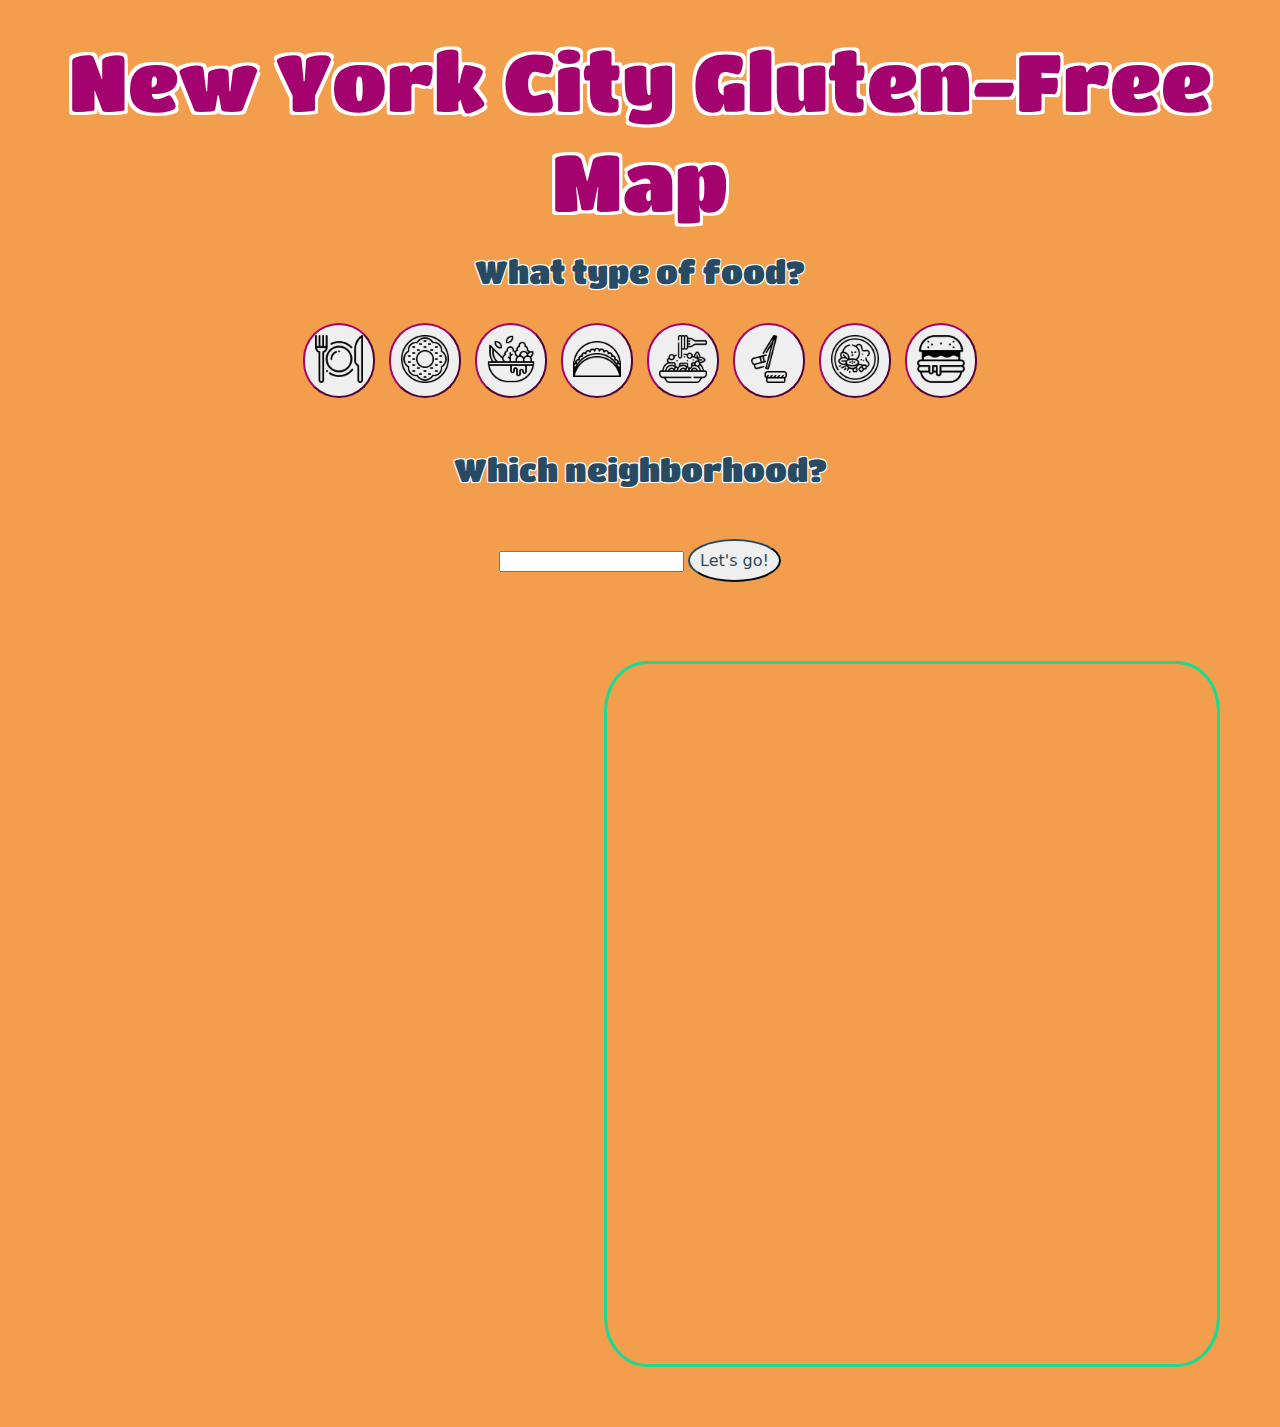
<file: trial.html>
<!DOCTYPE html>
<html lang="en">
<head>
  <link rel="stylesheet" href="trial.css">
  <link rel="preconnect" href="https://fonts.googleapis.com">
<link rel="preconnect" href="https://fonts.gstatic.com" crossorigin>
<link href="https://fonts.googleapis.com/css2?family=Chewy&family=Chicle&family=Sour+Gummy:ital,wght@0,100..900;1,100..900&family=Titan+One&display=swap" rel="stylesheet">
   <meta charset="UTF-8">
   <meta name="viewport" content="width=device-width, initial-scale=1.0">
<title>New York City Gluten Free Map</title>
   <script src="https://cdn.maptiler.com/maptiler-sdk-js/v3.2.0/maptiler-sdk.umd.min.js"></script>
   <link href="https://cdn.maptiler.com/maptiler-sdk-js/v3.2.0/maptiler-sdk.css" rel="stylesheet" />

   
   <style>
       </style>  
</head>

<body>
    <div id="big-container">
    <h1>New York City Gluten-Free Map</h1>
<!-- food icon buttons -->
 <h2>What type of food?</h2>
<div class='filter-container'>
    <div class = "button-container">
      <button data-value="Anything!"><image src= "./img/anything.png" class ="icon"></image></button>
      <button data-value="Bakery"><image src= "./img/bakery.png" class ="icon"></image></button>
      <button data-value="Salads"><image src= "./img/salads.png" class ="icon"></image></button>
      <button data-value="Latin American"><image src= "./img/latinamerican.png" class ="icon"></image></button>
      <button data-value="Italian"><image src= "./img/italian.png" class ="icon"></image></button>
      <button data-value="Asian"><image src= "./img/asian.png" class ="icon"></image></button>
      <button data-value="African"><image src= "./img/african.png" class ="icon"></image></button>
      <button data-value="American"><image src= "./img/american.png" class ="icon"></image></button>  
    </div>

<!-- neighborhood selector -->
    <form id="neighborhood_form" onsubmit="filternbh(event)" method="get">
        <label class ="neighborhood" for="neighborhood"><h2>Which neighborhood?</h2></label>    <!-- <select id="neighborhood" required> -->
        <input list = 'neighborhoods' name = 'neighborhood' id = 'neighborhood'>
        <datalist id="neighborhoods">
          <option value="Show All">
          <option value="Upper West Side">
          <option value="Upper East Side">
          <option value="Midtown">
          <option value="East Village">
          <option value="Greenwich Village">
          <option value="Financial District">
          <option value="Chelsea">
          <option value="Union Square">
          <option value="Flatiron">
          <option value="Lower East Side">
          <option value="Hell's Kitchen">
        </datalist>
      <input type="submit" class="submit-button" value="Let's go!">
    </form>
    
</div>
<div id="item-container">
    <div id ="container">
    </div>
    <div id="map">
    </div>
    </div>
    <script src="trial.js"></script>
</div>
</body>
</html>
</file>
<file: trial.css>
body {
    margin: 0;
    padding:10;
    border: 0;
    background-color: #F29E4C;
    padding: 20px;
  }

#item-container{
  display: flex;
  flex-direction: row;
  gap: 20px;
  margin-top: 20px;
}  
#map{
    position:relative;
    float:none;
    min-width: 50%;
    height: 700px;
    margin: 30px;
    border: solid #16DB93;
    border-radius: 7%;
  }

  #big-container {
      background-color: #F29E4C;
      padding: 10px;
      display: flex;
      flex-direction: column;
      text-align: center;
      line-height:100px;
  }

  #container {
    display: flex;
    flex-wrap: wrap;
    justify-content: flex-start;
    vertical-align: column;
    width: 100%;
    margin: 10px;
    line-height: 200%; 
    /* flex-direction: column; */
  }

  #filter-container {
    display:flex;
    align-items:center;
    text-align: center;
    padding-bottom: 10px;
    margin-bottom: 10px;
    line-height: 30px;
  }

  #container > div.cards {
          width: 300px;
          height: 300px;
          border: 5px solid #A4036F;
          border-radius: 50%;
          padding: 25px;
          margin: 20px;
          background-color: #D9D9D9;
          text-align: center;
          justify-content: center;
          display:flex;
          flex-direction:column;
          line-height: 20px;
          background-size: cover;
          background-position: center;
  }

      h1 {
          margin-top: 0;
          /* if too much space between header and type of food activate */
          margin-bottom:0;
          font-family: "Titan One", sans-serif;
          font-weight: 400;
          font-style: normal;
          font-size: 5em;
          color: #A4036F;
          text-shadow:
              3px 3px 0 #ffffff,
              -3px 3px 0 #ffffff,
              -3px -3px 0 #ffffff,
              3px -3px 0 #ffffff;
          text-align: center;
      }
      
      h2 {
          font-family: "Titan One", sans-serif;
          font-weight: 400;
          font-style: normal;
          font-size: 2em;
          color:  #284B63;
          text-align: center;
          line-height: 30px;
          text-shadow:
              1px 1px 0 #ffffff,
              -1px 1px 0 #ffffff,
              -1px -1px 0 #ffffff,
              1px -1px 0 #ffffff;

      }

      h3 {
          font-family: "Comic Neue", cursive;
          font-weight: 700;
          font-style: normal;
          font-size: 1em;
          color:  #284B63;
          text-align: justify;
          /* line-height: 5px; */
  
      }



      p {
          font-family: "Chewy", system-ui;
          font-weight: 400;
          font-style: normal;
          font-size: 1.5em;
          color: #16DB93;
          text-shadow:
              1px 1px 0 #284B63,
              -1px 1px 0 #284B63,
              -1px -1px 0 #284B63,
              1px -1px 0 #284B63;
          line-height: 0.5px;
          list-style-type: square;            
      }

      a:link {
        color:#16DB93; 
        }
      a:visited {
        color:#16DB93;
      }

      .icon {
        height:3rem;
      }

      .submit-button {
        font-family: "Chewy", system-ui;
        font-weight: 400;
        font-size: 16px;
        color:#284B63;
        padding:10px;
        border-radius:100%;
        border-color:#284B63;
        /* background:none; */
        position: relative;
        display: inline-block;
        text-align: center;
        }
    .submit-button:hover{
        background:#284B63;
        color:#ffff;
    }

/* food icon button section  */
      .button-container {
        margin: 5px;
        align-items: center;
      }

    button {
        padding: 10px;
        margin:5px;
        border-radius: 50px;
        border-color:#A4036F; 
        /* background: none; */
        flex-shrink: 0;
         }

    button::before{
        content: attr(data-value);
        position: absolute;
        /* background: #ffffff;
        border-style: solid;
        border-radius: 100px; */
        color:#16DB93;
        font-family: "Chewy", system-ui;
        font-weight: 400;
        font-style: normal;
        font-size: 1.5em;
        text-shadow:
        1px 1px 0 #284B63,
        -1px 1px 0 #284B63,
        -1px -1px 0 #284B63,
        1px -1px 0 #284B63;
        padding-top: 1em;
        transform: translateY(-30px) rotate(25deg);
        opacity:0;
        transition: 200ms ease;
    }

    button::after{
        content:'';
        position:absolute;
        height: 0;
        width: 0;
        transform: translateY(-42px) rotate(25deg);
        opacity:1;
        transition: 200ms ease;

    }
    button:hover::before{
        transform:translateY(-65px) rotate(0);
        opacity:1;
    }
    button:hover::after{
        transform:translateY(-42px) rotate(0);
        opacity:1;
    }
    
      
        button:hover {
            cursor: pointer;
          }

        button:clicked {
              /* background-color: #284B63;
              color: #fff; */
              /* border: 1px solid #fff; */
              cursor: pointer; 
          }

        #datalist {
          display:none;
        }
      



  @media (max-width: 600px) {

  #container {
    display:none;
    max-width: 300px;
    padding:5px;
    margin:5px;
    }
    
    .button-container {
        padding:5px;
        margin: 0px;
        align-items: center;
      }
    button{
        margin:5px;
        padding:10px;
    }
  h1 {
      font-size: 3em;
      line-height:50px;
  }
  h2 {
    font-size:1.6em;
  }

  }

  @media (min-width: 601px) and (max-width: 1199px) { 

  #card-container {
      max-width: 525px;
      padding: 20px; 
  } 
  h1 {
    font-size: 4em;
  }
  }
</file>
